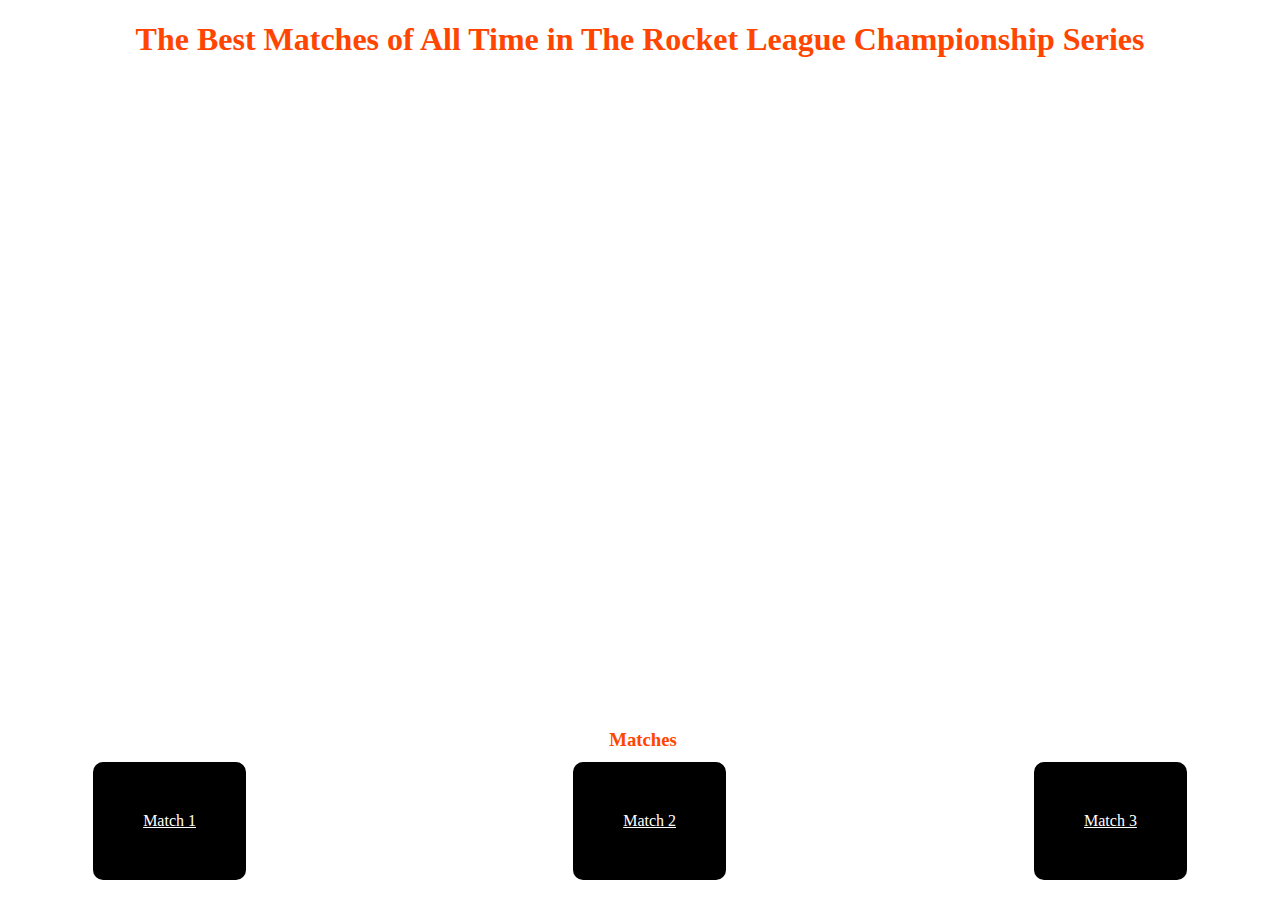
<file: index.html>
<!DOCTYPE html>
<html lang="en">
<head>
    <meta charset="UTF-8">
    <meta name="viewport" content="width=device-width, initial-scale=1.0">
    <title>Best RLCS Matches</title>
    <link rel="stylesheet" type="text/css" href="style.css">
</head>
<body class="homepage">
    <header>
        <h1>The Best Matches of All Time in The Rocket League Championship Series</h1>
    </header>
    <main>
        <p class="intro">The Rocket League Championship Series, commonly known as the RLCS, has been home to some of the greatest matches in esports. This website is here to show you three of the most momentous games. These games do not have any sort of ranking, so enjoy them in any order you please.</p>
    </main>
    <footer>
        <h3>Matches</h3>
        <a class="match-button button1 game1" href="match1.html">Match 1</a>
        <a class="match-button button2 game2" href="match2.html">Match 2</a>
        <a class="match-button button3 game3" href="match3.html">Match 3</a>
    </footer>
</body>
</html>
</file>
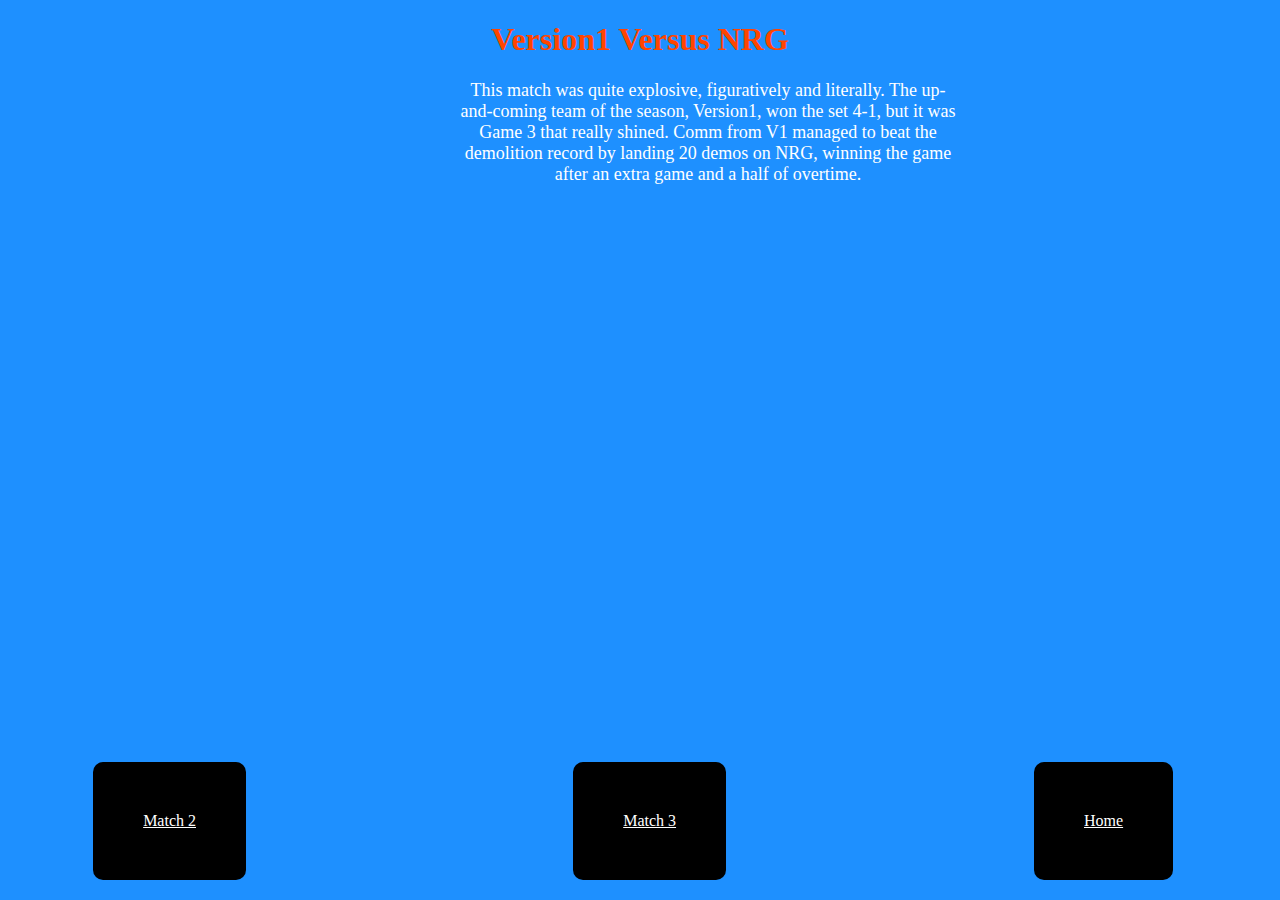
<file: match1.html>
<!DOCTYPE html>
<html lang="en">
<head>
    <meta charset="UTF-8">
    <meta name="viewport" content="width=device-width, initial-scale=1.0">
    <title>Version1 Vs. NRG</title>
    <link rel="stylesheet" type="text/css" href="style.css">
</head>
<body class="matches">
    <header>
        <h1>Version1 Versus NRG</h1>
    </header>
    <main>
        <p class="intro">This match was quite explosive, figuratively and literally. The up-and-coming team of the season, Version1, won the set 4-1, but it was Game 3 that really shined. Comm from V1 managed to beat the demolition record by landing 20 demos on NRG, winning the game after an extra game and a half of overtime.</p>
        <iframe width="560" height="315" src="https://www.youtube.com/embed/_u6WJQltGno?si=5VQfyQ5QFa2ALxKK" title="YouTube video player" frameborder="0" allow="accelerometer; autoplay; clipboard-write; encrypted-media; gyroscope; picture-in-picture; web-share" referrerpolicy="strict-origin-when-cross-origin" allowfullscreen></iframe>
    </main>
    <footer>
        <a class="match-button button1 game2" href="match2.html">Match 2</a>
        <a class="match-button button2 game3" href="match3.html">Match 3</a>
        <a class="match-button button3 home" href="index.html">Home</a>
    </footer>
</body>
</html>
</file>
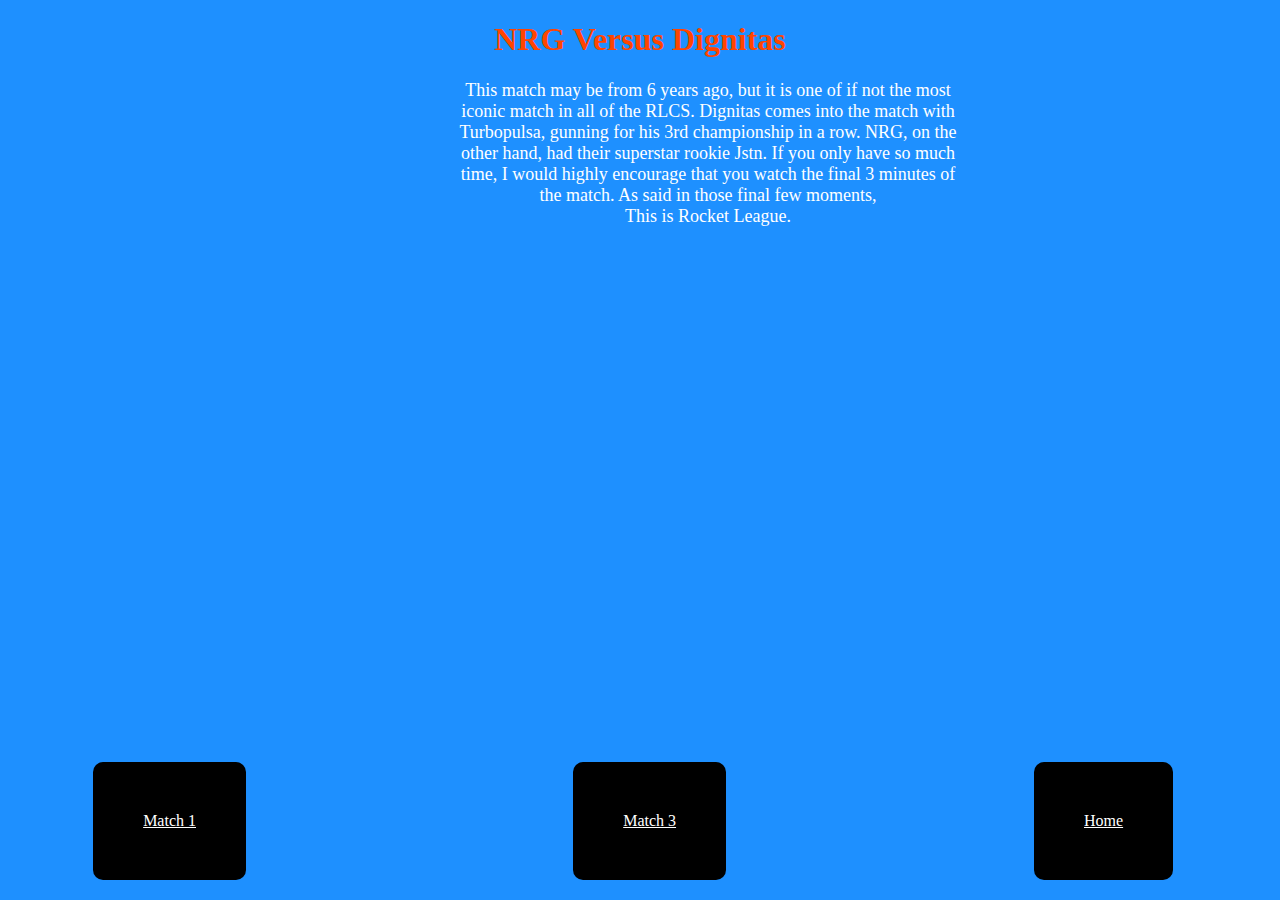
<file: match2.html>
<!DOCTYPE html>
<html lang="en">
<head>
    <meta charset="UTF-8">
    <meta name="viewport" content="width=device-width, initial-scale=1.0">
    <title>NRG Vs. Dignitas</title>
    <link rel="stylesheet" type="text/css" href="style.css">
</head>
<body class="matches">
    <header>
        <h1>NRG Versus Dignitas</h1>
    </header>
    <main>
        <p class="intro">This match may be from 6 years ago, but it is one of if not the most iconic match in all of the RLCS. Dignitas comes into the match with Turbopulsa, gunning for his 3rd championship in a row. NRG, on the other hand, had their superstar rookie Jstn. If you only have so much time, I would highly encourage that you watch the final 3 minutes of the match. As said in those final few moments, <br>This is Rocket League.</p>
        <iframe width="560" height="315" src="https://www.youtube.com/embed/xCi33_12CjM?si=HLs4KLZ0UuawPWeN" title="YouTube video player" frameborder="0" allow="accelerometer; autoplay; clipboard-write; encrypted-media; gyroscope; picture-in-picture; web-share" referrerpolicy="strict-origin-when-cross-origin" allowfullscreen></iframe>
    </main>
    <footer>
        <a class="match-button button1 game1" href="match1.html">Match 1</a>
        <a class="match-button button2 game3" href="match3.html">Match 3</a>
        <a class="match-button button3 home" href="index.html">Home</a>
    </footer>
</body>
</html>
</file>
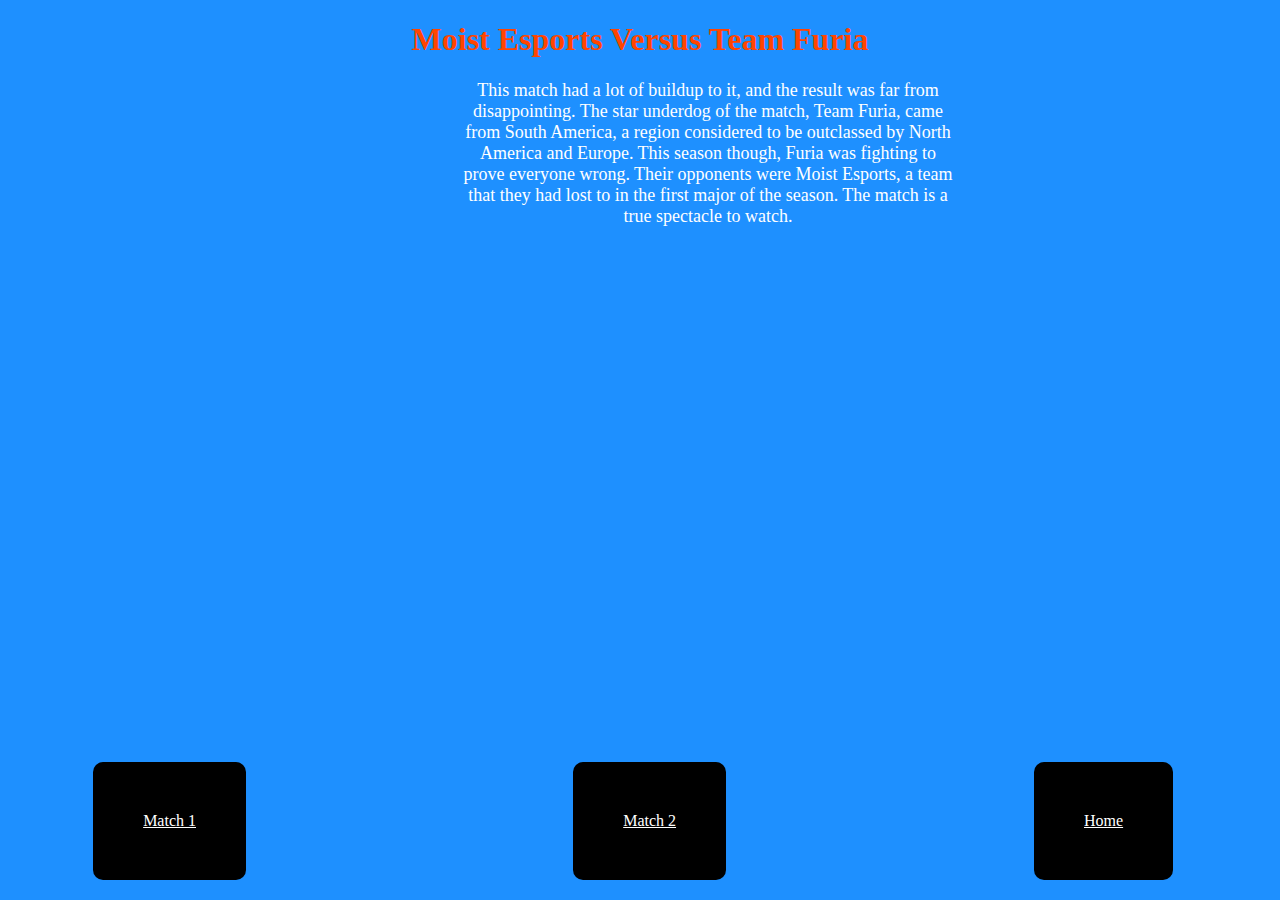
<file: match3.html>
<!DOCTYPE html>
<html lang="en">
<head>
    <meta charset="UTF-8">
    <meta name="viewport" content="width=device-width, initial-scale=1.0">
    <title>Moist Vs. Furia</title>
    <link rel="stylesheet" type="text/css" href="style.css">
</head>
<body class="matches">
    <header>
        <h1>Moist Esports Versus Team Furia</h1>
    </header>
    <main>
        <p class="intro">This match had a lot of buildup to it, and the result was far from disappointing. The star underdog of the match, Team Furia, came from South America, a region considered to be outclassed by North America and Europe. This season though, Furia was fighting to prove everyone wrong. Their opponents were Moist Esports, a team that they had lost to in the first major of the season. The match is a true spectacle to watch.</p>
        <iframe width="560" height="315" src="https://www.youtube.com/embed/YpUgnlZkPEI?si=kiEciHowSIhQ-wNe" title="YouTube video player" frameborder="0" allow="accelerometer; autoplay; clipboard-write; encrypted-media; gyroscope; picture-in-picture; web-share" referrerpolicy="strict-origin-when-cross-origin" allowfullscreen></iframe>
    </main>
    <footer>
        <a class="match-button button1 game1" href="match1.html">Match 1</a>
        <a class="match-button button2 game2" href="match2.html">Match 2</a>
        <a class="match-button button3 home" href="index.html">Home</a>
    </footer>
</body>
</html>
</file>
<file: style.css>
body.homepage {
    background-image:url("https://i.ytimg.com/vi/h7OO19NkUl8/maxresdefault.jpg");
    background-repeat:no-repeat;
}
body.matches {
    background-color:dodgerblue;
}
header {
    text-align:center;
    color:orangered;
    font-family:Impact, fantasy;
}
p.intro {
    width:500px;
    text-align:center;
    color:white;
    font-family:Impact, fantasy;
    font-size:large;
}
main {
    position: relative;
    left:450px
}
.button1 {
    position:absolute;
    bottom:10px;
    right:80%
}
.button2 {
    position:absolute;
    bottom:10px;
    left:44%
}
.button3 {
    position:absolute;
    bottom:10px;
    left:80%;
}
.match-button {
    padding:50px;
    background-color:black;
    color:white;
    margin:10px;
    border-radius:10px;
}
footer h3 {
    color:orangered;
    font-family:Impact, fantasy;
    text-align:center;
    position:absolute;
    bottom:130px;
    left:47.6%;
}
.game1:hover {
    background-image:url("v1Nrg.png");
    padding:100px;
    transition:background-image 1s, padding 1s;
}
.game2:hover {
    background-image:url("digNRG.png");
    padding:100px;
    transition:background-image 1s, padding 1s;
}
.game3:hover {
    background-image:url("moistFuria.png");
    padding:100px;
    transition:background-image 1s, padding 1s;
}
.home:hover {
    background-image:url("https://encrypted-tbn0.gstatic.com/images?q=tbn:ANd9GcS0Fz59vsy4bGYPZa9MAsEPf5lmM7EVwGTkOQ&s");
    background-repeat:no-repeat;
    padding:100px;
    transition:all 1s;
}
</file>
